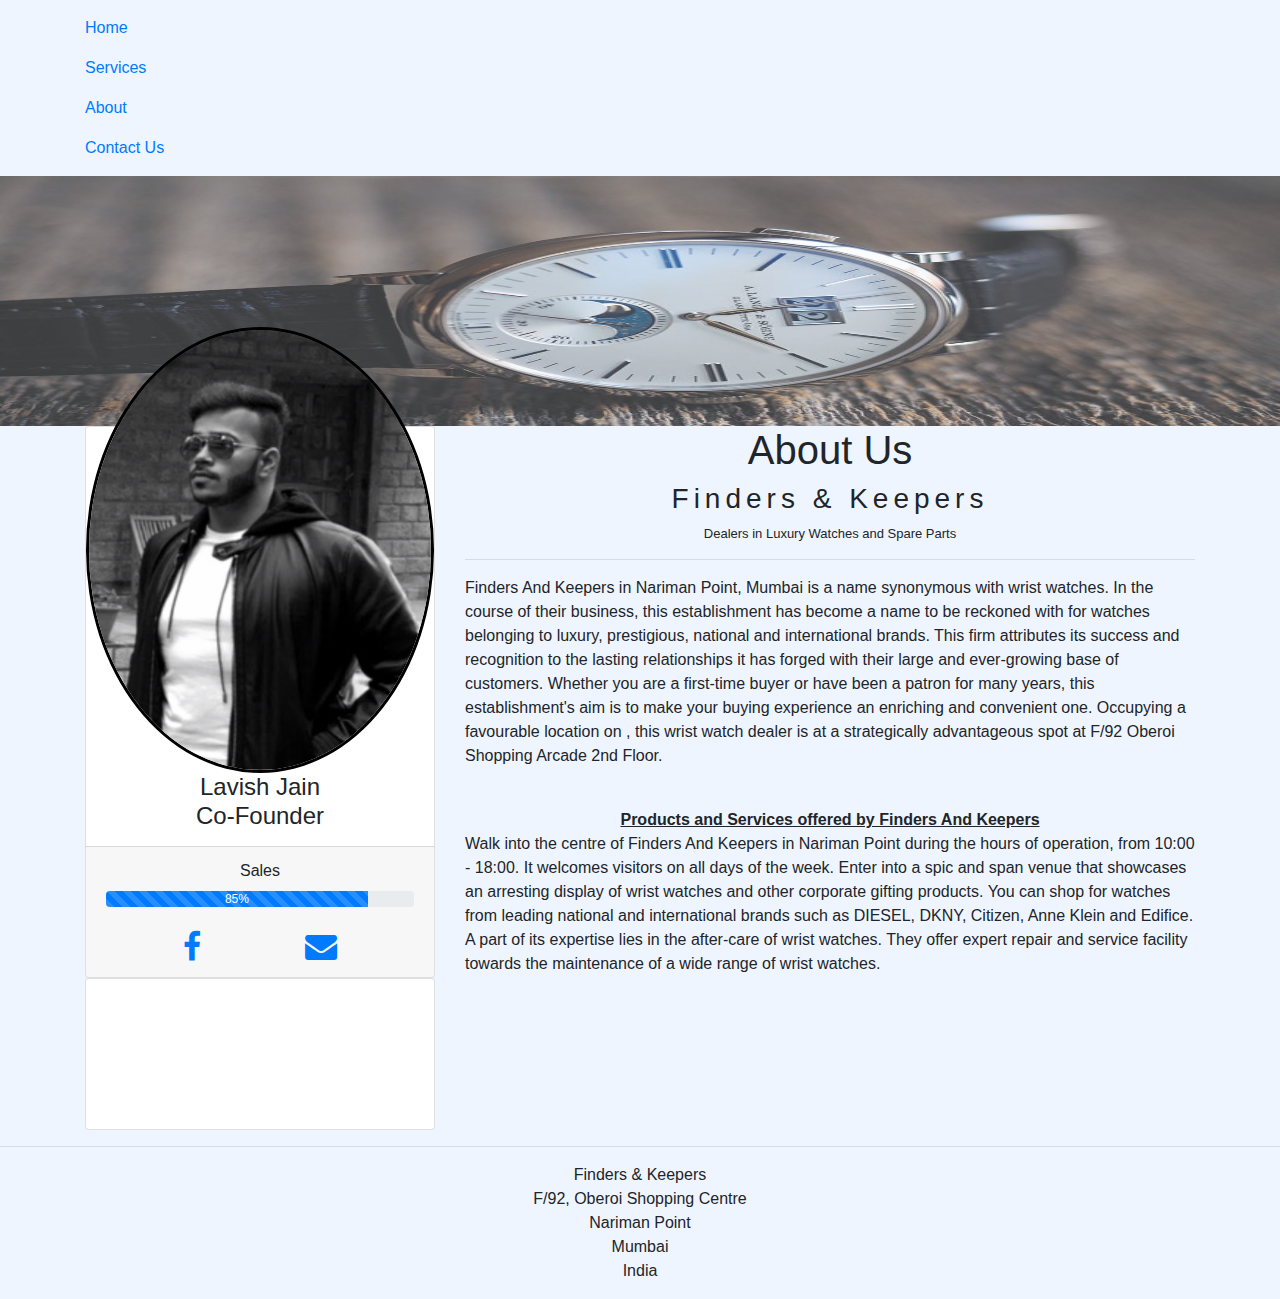
<file: about.html>
<!DOCTYPE html>
<html>
<head>
	<title>About| Finders & Keepers</title>
	<meta name="viewport" content="width=device-width, initial-scale=1, shrink-to-fit=no">
    <link rel="stylesheet" href="https://maxcdn.bootstrapcdn.com/bootstrap/4.0.0-alpha.6/css/bootstrap.min.css">
    <link rel="stylesheet" href="https://maxcdn.bootstrapcdn.com/font-awesome/4.4.0/css/font-awesome.min.css">
    <link rel="stylesheet" type="text/css" href="css/style.css">
</head>
<body class="body">
	<nav class="navbar navbar-toggleable-md custom-nav">
		<div class="container">
			<ul class="nav navbar-nav">
				<li class="nav-item"> <a href="index.html" class="nav-link"> Home </a></li>
				<li class="nav-item"><a href="#" class="nav-link"> Services </a></li>
				<li class="nav-item"><a href="about.html" class="nav-link"> About </a></li>
				<li class="nav-item"><a href="contact.html" class="nav-link"> Contact Us </a></li>
		</div>

	</nav>
		 <img class="cover" src="img/moonphase.jpg" >
	<div class="container">
		<div class="row">
		</div>

		<div class="row">
			<div class="col-md-4">
				<div class="card text-center">
					<div class="card-block">
					<img src="img/profile.png" class="rounded-circle profile-pic">
						<h4>
						Lavish Jain
						<p> Co-Founder </p> 
						</h4>
					</div>
					<div class="card-footer">
						<label> Sales </label>
						<div class="progress">
							<div class="progress-bar progress-bar-striped progress-bar-animated" role="propgressbar" style="width: 85%"> 85%
							</div></div> <br>
						<a href="https://www.facebook.com/pg/Finders-Keepers-106262999831173/about/?ref=page_internal" target=blank> <i class="fa fa-facebook fa-2x"></i></a>
						<a href="mailto:lavishjain1020@gmail.com target="blank"> <i class="fa fa-envelope fa-2x"> </i></a>

					</div>
					
						
					</div>
					<div class="card">
						<iframe src="https://www.youtube.com/embed/QDFqsjoFFxo" frameborder="0" allow="accelerometer; autoplay; encrypted-media; gyroscope; picture-in-picture" allowfullscreen></iframe>
					</div> 
				</div>

			<div class="col-md-8">
				
				<h1 class="about"> About Us </h1>
				<h3 class="tit1">Finders & Keepers</h3>
				<p class="subtit">Dealers in Luxury Watches and Spare Parts</p>
				<hr>
				<p>Finders And Keepers in Nariman Point, Mumbai is a name synonymous with wrist watches. In the course of their business, this establishment has become a name to be reckoned with for watches belonging to luxury, prestigious, national and international brands. This firm attributes its success and recognition to the lasting relationships it has forged with their large and ever-growing base of customers. Whether you are a first-time buyer or have been a patron for many years, this establishment's aim is to make your buying experience an enriching and convenient one. Occupying a favourable location on , this wrist watch dealer is at a strategically advantageous spot at F/92 Oberoi Shopping Arcade 2nd Floor. <br> <br>

<div class="tit2"> Products and Services offered by Finders And Keepers </div>

Walk into the centre of Finders And Keepers in Nariman Point during the hours of operation, from 10:00 - 18:00. It welcomes visitors on all days of the week. Enter into a spic and span venue that showcases an arresting display of wrist watches and other corporate gifting products. You can shop for watches from leading national and international brands such as DIESEL, DKNY, Citizen, Anne Klein and Edifice. A part of its expertise lies in the after-care of wrist watches. They offer expert repair and service facility towards the maintenance of a wide range of wrist watches.</p>
			</div>
		</div>
	</div>
	<hr>
	<p class="footer"> 
		Finders & Keepers<br>
		F/92, Oberoi Shopping Centre<br>
		Nariman Point<br>
		Mumbai<br>
		India
	</p>

</body>
</html>
</file>
<file: css/style.css>
.profile-pic{
	max-width:100%;
	border-style: solid;
	border-color:black;
}
.card-block{ margin-top:-100px; }
.tit1{text-align: center; letter-spacing: 5px;}
.subtit{text-align: center; font-size: small }
.tit2{text-align: center; font-weight: bold; text-decoration: underline;}
.col-md-8{}
.about{text-align: center}
.cover{opacity: 0.75; width:100%; max-height: 250px;}
.footer{text-align: center;}
.fa-facebook{margin-right: 100px}
.body{background: #eff5ff}
.jumbotron-custom {
	background-image: url("../img/ss.png");
	background-size: cover;
	background-position: center center;
	background-repeat: no-repeat;
	height: 80vh;
}
.footer{position: relative}
.title{font-family: 'Pacifico', cursive;} 
.text-area{height:100px ;width: 300px;}
</file>
